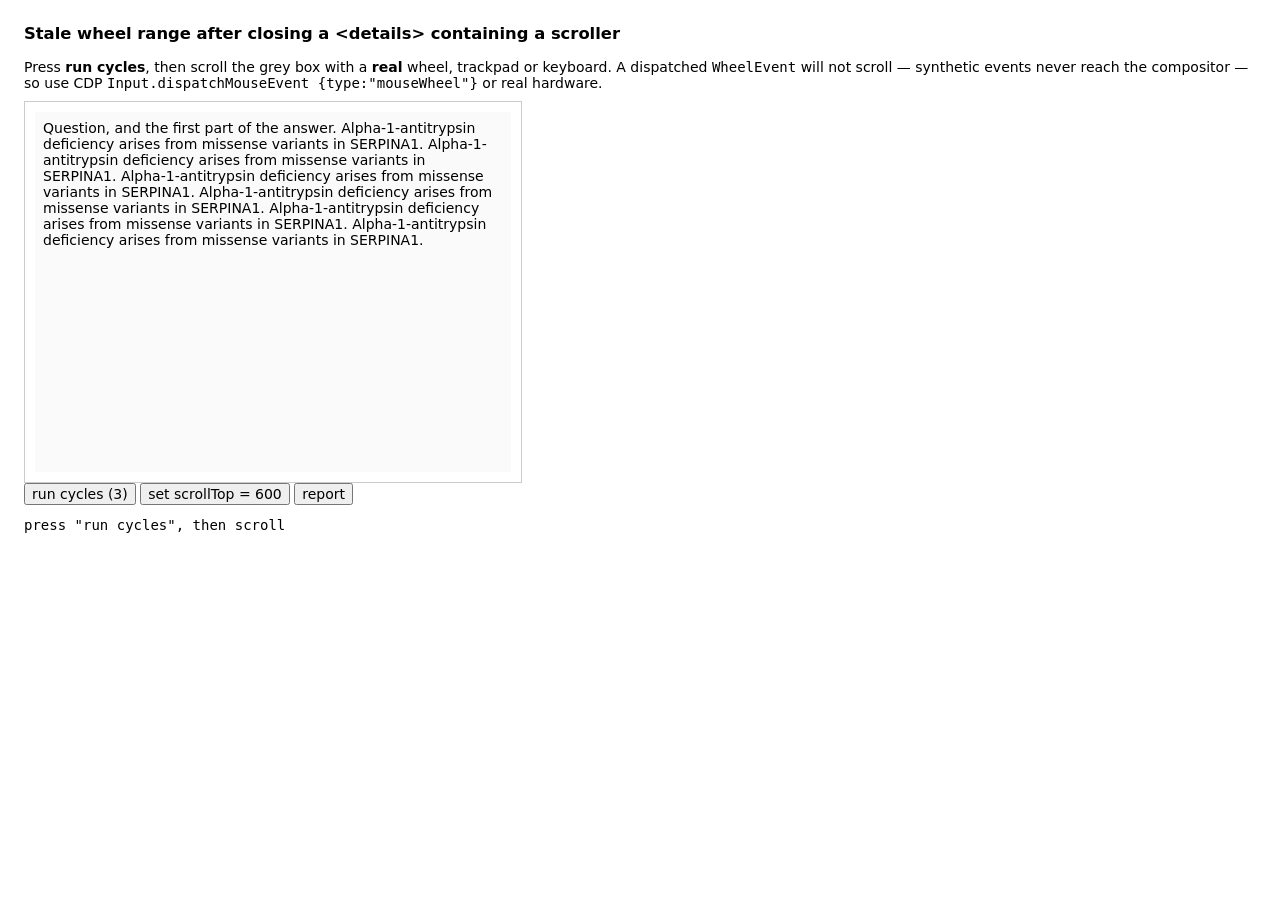
<file: docs/chromium-scroll-bug-minimal.html>
<!doctype html>
<html><head><meta charset="utf-8">
<title>Chromium: stale wheel range after closing a details that holds a scroller</title>
<style>
  body { font: 14px system-ui; margin: 24px; }
  /* The ancestor with overflow:hidden — required for the fault. */
  .panel { width: 34em; height: 360px; display: flex; flex-direction: column;
           border: 1px solid #ccc; padding: 10px; overflow: hidden; }
  /* The scroll container that ends up with a stale wheel range. */
  .list { flex: 1; overflow-y: auto; background: #fafafa; padding: 8px; }
  /* The scroller INSIDE the details — also required. */
  .inner { max-height: 10em; overflow-y: auto; white-space: pre-wrap;
           font-family: ui-monospace, monospace; color: #555; }
  p { margin: 0 0 10px; }
  #out { font-family: ui-monospace, monospace; white-space: pre; margin-top: 12px; }
  button { font: inherit; }
</style></head>
<body>
<h3>Stale wheel range after closing a &lt;details&gt; containing a scroller</h3>
<p>
  Press <b>run cycles</b>, then scroll the grey box with a <b>real</b> wheel,
  trackpad or keyboard. A dispatched <code>WheelEvent</code> will not scroll —
  synthetic events never reach the compositor — so use CDP
  <code>Input.dispatchMouseEvent {type:"mouseWheel"}</code> or real hardware.
</p>
<div class="panel">
  <div class="list" id="list"></div>
</div>
<div>
  <button id="run">run cycles (3)</button>
  <button id="to600">set scrollTop = 600</button>
  <button id="report">report</button>
</div>
<div id="out">press "run cycles", then scroll</div>
<script>
const list = document.getElementById('list');
const out = document.getElementById('out');
const frame = () => new Promise(r => requestAnimationFrame(r));
const trail = [];

// Baseline: enough to nearly fill the list, so that an OPEN <details> is what
// makes it overflow and closing returns it to not overflowing. Without that
// transition the fault cannot occur, so the cycle numbers below are reported
// and must read overflowWhileOpen > 0 and overflowAfterClose = 0.
(() => {
  const p = document.createElement('p');
  p.textContent = 'Question, and the first part of the answer. ' +
    'Alpha-1-antitrypsin deficiency arises from missense variants in SERPINA1. '.repeat(6);
  document.getElementById('list').appendChild(p);
})();
list.addEventListener('scroll', () => { trail.push(+list.scrollTop.toFixed(1)); report(); });

function report() {
  out.textContent =
    'scrollTop ' + list.scrollTop.toFixed(1) +
    '   max ' + (list.scrollHeight - list.clientHeight) +
    '   scrollHeight ' + list.scrollHeight + '   clientHeight ' + list.clientHeight +
    '\ntrail (last 12): ' + JSON.stringify(trail.slice(-12));
}

// One cycle: an open <details> whose own scroller is the ONLY reason the list
// overflows, closed with open=false, then a SMALL paragraph added so the list
// returns to not overflowing. The fault needs that transition — scrollable
// while open, NOT scrollable once closed — which is only possible while the
// accumulated content still fits. The bulk arrives after the cycles.
async function cycle(i) {
  const d = document.createElement('details');
  d.open = true;
  d.innerHTML = '<summary>thinking ' + i + '</summary>' +
                '<div class="inner">' + ('weighing option ' + i + '. ').repeat(60) + '</div>';
  list.appendChild(d);
  await frame(); await frame();
  const whileOpen = list.scrollHeight - list.clientHeight;

  d.open = false;                       // <-- the trigger
  await frame(); await frame();
  const afterClose = list.scrollHeight - list.clientHeight;

  const p = document.createElement('p');
  p.textContent = 'Step ' + i + ' done.';
  list.appendChild(p);
  await frame(); await frame();
  return { cycle: i, overflowWhileOpen: whileOpen, overflowAfterClose: afterClose,
           afterSmallAdd: list.scrollHeight - list.clientHeight };
}

// The answer, added once the cycles are done: this is what makes the list
// scrollable again, and by a lot.
async function addAnswer() {
  for (let i = 0; i < 14; i++) {
    const p = document.createElement('p');
    p.textContent = 'Answer paragraph ' + i + '. ' +
      'Alpha-1-antitrypsin deficiency arises from missense variants whose effect on glycosylation ' +
      'depends on the position of the substitution relative to each sequon. '.repeat(2);
    list.appendChild(p);
  }
  await frame(); await frame();
}

document.getElementById('run').onclick = async () => {
  const steps = [];
  for (let i = 1; i <= 3; i++) steps.push(await cycle(i));
  await addAnswer();
  out.textContent = 'cycles: ' + JSON.stringify(steps) +
    '\n\nnow scroll with a real wheel. max is ' + (list.scrollHeight - list.clientHeight);
};
document.getElementById('to600').onclick = () => { list.scrollTop = 600; report(); };
document.getElementById('report').onclick = report;
window.__probe = () => ({ scrollTop: list.scrollTop, scrollHeight: list.scrollHeight,
                          clientHeight: list.clientHeight,
                          max: list.scrollHeight - list.clientHeight, trail: trail.slice(-20) });
</script>
</body></html>
</file>
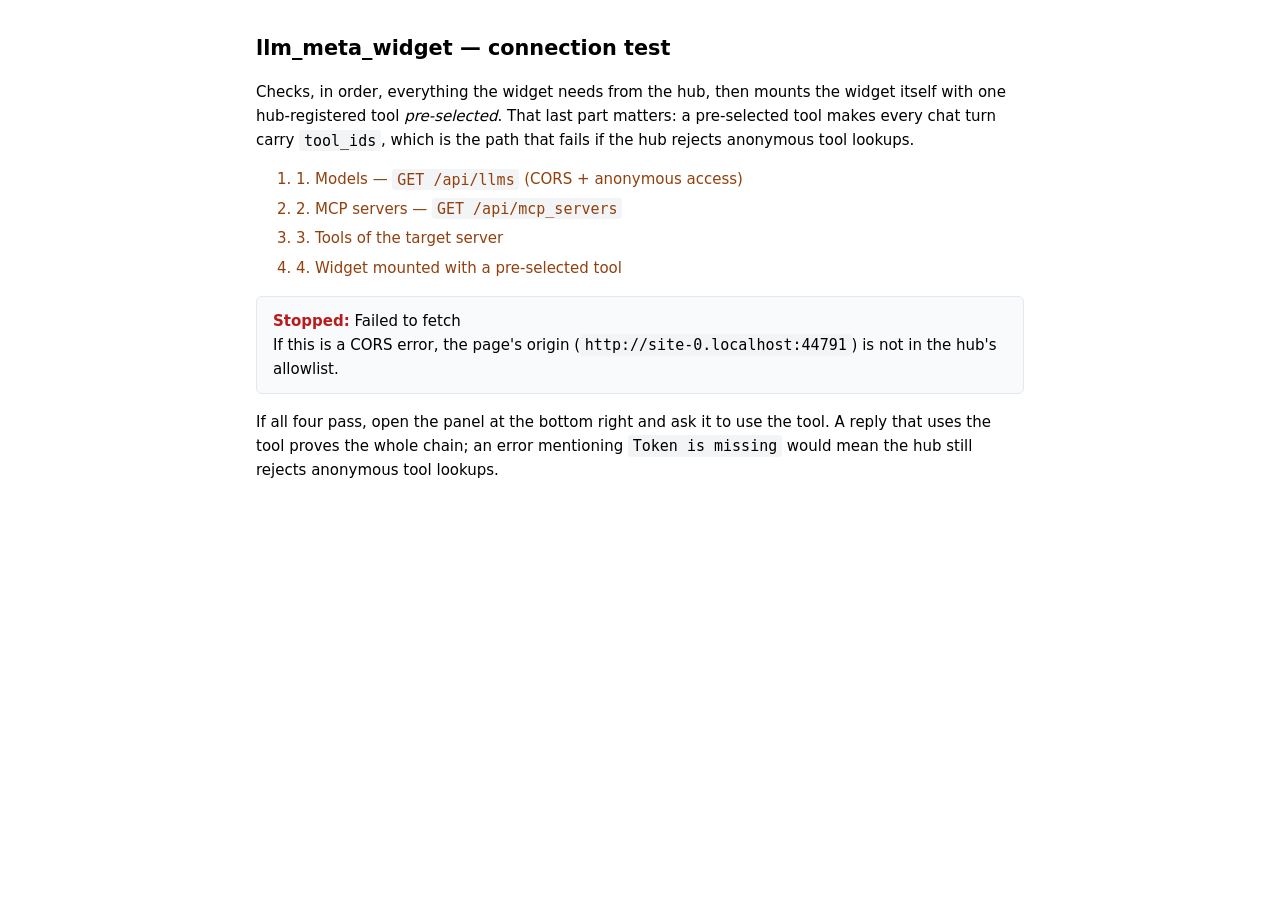
<file: examples/connection-test.html>
<!doctype html>
<meta charset="utf-8">
<title>llm_meta_widget — connection test</title>
<style>
  body { font: 15px/1.6 system-ui, sans-serif; max-width: 48rem; margin: 2rem auto; padding: 0 1rem; }
  h1 { font-size: 1.3rem; }
  li { margin: .35rem 0; }
  .ok   { color: #15803d; }
  .fail { color: #b91c1c; }
  .pending { color: #92400e; }
  code { background: #f3f4f6; padding: .1rem .3rem; border-radius: 3px; }
  #summary { margin: 1rem 0; padding: .75rem 1rem; border-radius: 6px; background: #f9fafb; border: 1px solid #e5e7eb; }
</style>

<h1>llm_meta_widget — connection test</h1>

<p>Checks, in order, everything the widget needs from the hub, then mounts the
widget itself with one hub-registered tool <em>pre-selected</em>. That last part
matters: a pre-selected tool makes every chat turn carry <code>tool_ids</code>,
which is the path that fails if the hub rejects anonymous tool lookups.</p>

<ol id="checks">
  <li id="c1" class="pending">1. Models — <code>GET /api/llms</code> (CORS + anonymous access)</li>
  <li id="c2" class="pending">2. MCP servers — <code>GET /api/mcp_servers</code></li>
  <li id="c3" class="pending">3. Tools of the target server</li>
  <li id="c4" class="pending">4. Widget mounted with a pre-selected tool</li>
</ol>

<div id="summary">Running…</div>

<p>If all four pass, open the panel at the bottom right and ask it to use the
tool. A reply that uses the tool proves the whole chain; an error mentioning
<code>Token is missing</code> would mean the hub still rejects anonymous tool
lookups.</p>

<!-- Pre-selected Class 1 tools. Filled in by the script BEFORE the element is
     created, because the widget reads this block once, at boot. -->
<script type="application/json" id="remote-mcp-tools">[]</script>

<script type="module">
  // ---- configure these two ------------------------------------------------
  const HUB    = "https://hub.aibranch.org";
  const SERVER = "TogoMCP";        // MCP server name as registered on the hub
  const MODEL  = "qwen3-8-27b-fast";
  // -------------------------------------------------------------------------

  const el = (id) => document.getElementById(id);
  const pass = (id, msg) => { el(id).className = "ok";   el(id).innerHTML += ` — <strong>OK</strong>: ${msg}`; };
  const fail = (id, msg) => { el(id).className = "fail"; el(id).innerHTML += ` — <strong>FAILED</strong>: ${msg}`; throw new Error(msg); };

  async function getJSON(url) {
    const r = await fetch(url);                     // no credentials, no token: anonymous on purpose
    if (!r.ok) throw new Error(`${r.status} ${r.statusText} for ${url}`);
    return r.json();
  }

  try {
    const llms = await getJSON(`${HUB}/api/llms`);
    const names = (llms.llms || []).flatMap(s => (s.models || []).map(m => m.value || m.name || m));
    if (!names.length) fail("c1", "no models returned");
    pass("c1", `${names.length} model(s)`);

    const servers = (await getJSON(`${HUB}/api/mcp_servers`)).mcp_servers || [];
    const target  = servers.find(s => s.name === SERVER);
    if (!target) fail("c2", `${servers.length} server(s), none named ${SERVER}`);
    pass("c2", `found ${SERVER}`);

    const tools = (await getJSON(`${HUB}/api/mcp_servers/${target.uuid}/tools`)).tools || [];
    if (!tools.length) fail("c3", `${SERVER} exposes no tools anonymously`);
    pass("c3", `${tools.length} tool(s), e.g. ${tools[0].name}`);

    // One tool is enough to exercise the tool_ids path, and keeps the model's
    // choice obvious. Use every tool instead by dropping the slice.
    const chosen = tools.slice(0, 1).map(t => ({
      id: t.id, name: t.name, description: t.description, input_schema: t.input_schema
    }));
    el("remote-mcp-tools").textContent = JSON.stringify(chosen);

    // Pinned to an exact version on purpose. A real embed should use the range
    // (@0.7) so it picks up patches, but jsDelivr caches the range URL's
    // minified build for hours: right after a release, @0.7 can still serve the
    // previous version even though @0.7.6 is already correct. A connection test
    // has to be testing the build you think it is.
    await import(`https://cdn.jsdelivr.net/npm/@aibranch/llm-meta-widget@0.8.0`);
    const w = document.createElement("llm-meta-widget");
    w.setAttribute("llm-url", HUB);
    w.setAttribute("tool-hub-url", HUB);
    w.setAttribute("model", MODEL);
    w.setAttribute("remote-tools-schema-id", "remote-mcp-tools");
    // Empty (not absent) switches off same-origin Class 2 discovery. Absent would
    // make the widget fetch /.well-known/mcp.json from THIS page's origin and log
    // a 404 — see the tri-state note in the README.
    w.setAttribute("well-known-urls", "");
    w.setAttribute("greeting", `Connection test. ${chosen[0].name} is already selected — ask me to use it.`);
    document.body.appendChild(w);
    pass("c4", `pre-selected <code>${chosen[0].name}</code> (id ${chosen[0].id})`);

    el("summary").innerHTML = "<strong class='ok'>All checks passed.</strong> Open the panel and ask it to use the tool.";
  } catch (e) {
    el("summary").innerHTML = `<strong class='fail'>Stopped:</strong> ${e.message}` +
      `<br>If this is a CORS error, the page's origin (<code>${location.origin}</code>) is not in the hub's allowlist.`;
  }
</script>
</file>
